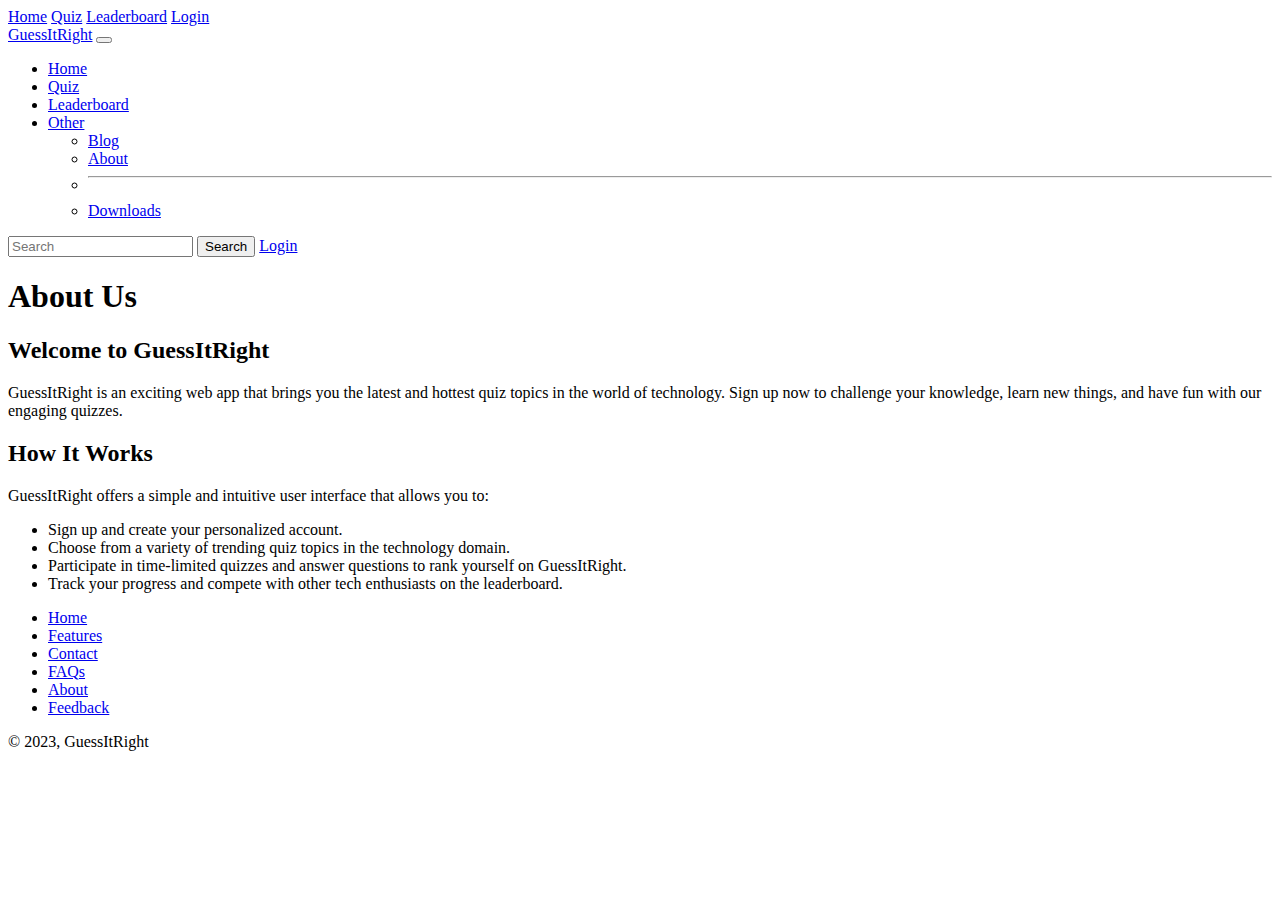
<file: templates/about.html>
<!DOCTYPE html>
<html lang="en">

<head>
    <meta charset="UTF-8">
    <meta http-equiv="X-UA-Compatible" content="IE=edge">
    <meta name="viewport" content="width=device-width, initial-scale=1.0">
    <title>About Us - GuessItRight</title>
    <link href="https://cdn.jsdelivr.net/npm/bootstrap@5.3.0-alpha3/dist/css/bootstrap.min.css" rel="stylesheet"
        integrity="sha384-KK94CHFLLe+nY2dmCWGMq91rCGa5gtU4mk92HdvYe+M/SXH301p5ILy+dN9+nJOZ" crossorigin="anonymous">
    <!-- bootstrap icons -->
    <link rel="stylesheet" href="https://cdn.jsdelivr.net/npm/bootstrap-icons@1.10.2/font/bootstrap-icons.css"
        integrity="sha384-b6lVK+yci+bfDmaY1u0zE8YYJt0TZxLEAFyYSLHId4xoVvsrQu3INevFKo+Xir8e" crossorigin="anonymous">
</head>

<body>
    <div class="container text-center my-2 d-sm-block d-lg-none">
        <div class="btn-group" role="group" aria-label="Basic outlined example">
            <a href="./index.html" class="btn btn-outline-primary">Home</a>
            <a href="./all-quiz.html" class="btn btn-outline-primary">Quiz</a>
            <a href="./leaderboard.html" class="btn btn-outline-primary">Leaderboard</a>
            <a href="./login.html" class="btn btn-outline-primary">Login</a>
        </div>
    </div>
    <nav class="navbar navbar-expand-lg bg-body-tertiary d-none d-lg-block">
        <div class="container">
            <a class="navbar-brand" href="./index.html">GuessItRight</a>
            <button class="navbar-toggler" type="button" data-bs-toggle="collapse"
                data-bs-target="#navbarSupportedContent" aria-controls="navbarSupportedContent" aria-expanded="false"
                aria-label="Toggle navigation">
                <span class="navbar-toggler-icon"></span>
            </button>
            <div class="collapse navbar-collapse" id="navbarSupportedContent">
                <ul class="navbar-nav me-auto mb-2 mb-lg-0">
                    <li class="nav-item">
                        <a class="nav-link active" aria-current="page" href="./index.html">Home</a>
                    </li>
                    <li class="nav-item">
                        <a class="nav-link" href="./all-quiz.html">Quiz</a>
                    </li>
                    <li class="nav-item">
                        <a class="nav-link" href="./leaderboard.html">Leaderboard</a>
                    </li>
                    <li class="nav-item dropdown">
                        <a class="nav-link dropdown-toggle" href="#" role="button" data-bs-toggle="dropdown"
                            aria-expanded="false">
                            Other
                        </a>
                        <ul class="dropdown-menu">
                            <li><a class="dropdown-item" href="#">Blog</a></li>
                            <li><a class="dropdown-item" href="#">About</a></li>
                            <li>
                                <hr class="dropdown-divider">
                            </li>
                            <li><a class="dropdown-item" href="#">Downloads</a></li>
                        </ul>
                    </li>
                </ul>
                <form class="d-flex" role="search">
                    <input class="form-control me-2" type="search" placeholder="Search" aria-label="Search">
                    <button class="btn btn-outline-success" type="submit">Search</button>
                    <a href="./login.html" class="btn btn-primary ms-2">Login</a>
                </form>
            </div>
        </div>
    </nav>

    <h1 class="display-4 text-center my-5">About Us</h1>


    <main>
        <div class="container col-md-8 col-sm-12">
            <section class="app-description">
                <h2>Welcome to GuessItRight</h2>
                <p>
                    GuessItRight is an exciting web app that brings you the latest and hottest quiz topics in the world of
                    technology.
                    Sign up now to challenge your knowledge, learn new things, and have fun with our engaging quizzes.
                </p>
            </section>

            <section class="how-it-works">
                <h2>How It Works</h2>
                <p>
                    GuessItRight offers a simple and intuitive user interface that allows you to:
                </p>
                <ul>
                    <li>Sign up and create your personalized account.</li>
                    <li>Choose from a variety of trending quiz topics in the technology domain.</li>
                    <li>Participate in time-limited quizzes and answer questions to rank yourself on GuessItRight.</li>
                    <li>Track your progress and compete with other tech enthusiasts on the leaderboard.</li>
                </ul>
            </section>
        </div>
    </main>

    <footer class="py-3 my-4">
        <ul class="nav justify-content-center border-bottom pb-3 mb-3">
            <li class="nav-item"><a href="#" class="nav-link px-2 text-body-secondary">Home</a></li>
            <li class="nav-item"><a href="#" class="nav-link px-2 text-body-secondary">Features</a></li>
            <li class="nav-item"><a href="#" class="nav-link px-2 text-body-secondary">Contact</a></li>
            <li class="nav-item"><a href="#" class="nav-link px-2 text-body-secondary">FAQs</a></li>
            <li class="nav-item"><a href="#" class="nav-link px-2 text-body-secondary">About</a></li>
            <li class="nav-item"><a href="#" class="nav-link px-2 text-body-secondary">Feedback</a></li>
        </ul>
        <p class="text-center text-body-secondary">© 2023, GuessItRight</p>
    </footer>

    <script src="https://cdn.jsdelivr.net/npm/bootstrap@5.3.0-alpha3/dist/js/bootstrap.bundle.min.js"
        integrity="sha384-ENjdO4Dr2bkBIFxQpeoTz1HIcje39Wm4jDKdf19U8gI4ddQ3GYNS7NTKfAdVQSZe"
        crossorigin="anonymous"></script>
</body>

</html>
</file>
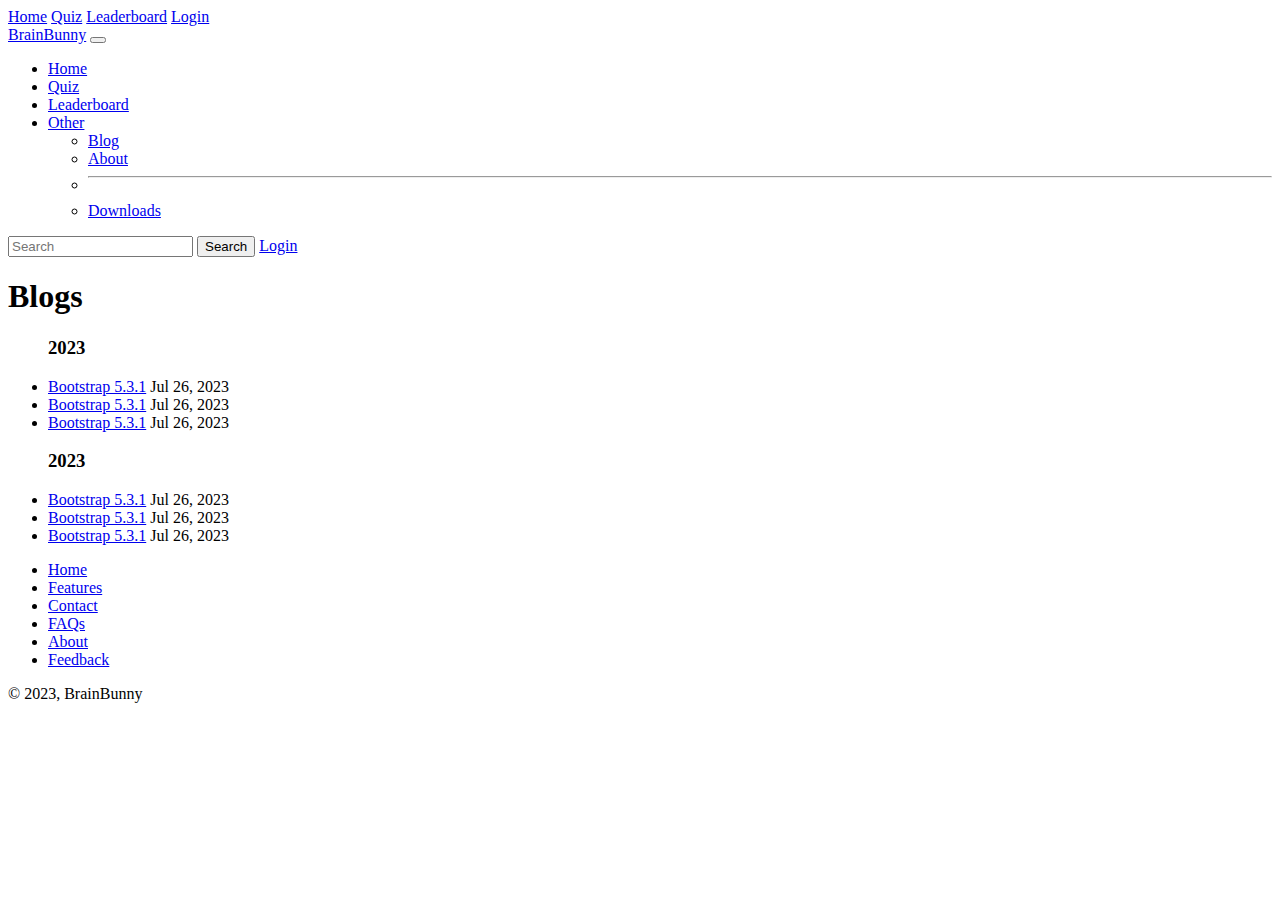
<file: templates/blogs.html>
<!DOCTYPE html>
<html lang="en">

<head>
    <meta charset="UTF-8">
    <meta http-equiv="X-UA-Compatible" content="IE=edge">
    <meta name="viewport" content="width=device-width, initial-scale=1.0">
    <title>Blogs - BrainBunny</title>
    <link href="https://cdn.jsdelivr.net/npm/bootstrap@5.3.0-alpha3/dist/css/bootstrap.min.css" rel="stylesheet"
        integrity="sha384-KK94CHFLLe+nY2dmCWGMq91rCGa5gtU4mk92HdvYe+M/SXH301p5ILy+dN9+nJOZ" crossorigin="anonymous">
    <!-- bootstrap icons -->
    <link rel="stylesheet" href="https://cdn.jsdelivr.net/npm/bootstrap-icons@1.10.2/font/bootstrap-icons.css"
        integrity="sha384-b6lVK+yci+bfDmaY1u0zE8YYJt0TZxLEAFyYSLHId4xoVvsrQu3INevFKo+Xir8e" crossorigin="anonymous">
</head>

<body>
    <div class="container text-center my-2 d-sm-block d-lg-none">
        <div class="btn-group" role="group" aria-label="Basic outlined example">
            <a href="./index.html" class="btn btn-outline-primary">Home</a>
            <a href="./all-quiz.html" class="btn btn-outline-primary">Quiz</a>
            <a href="./leaderboard.html" class="btn btn-outline-primary">Leaderboard</a>
            <a href="./login.html" class="btn btn-outline-primary">Login</a>
        </div>
    </div>
    <nav class="navbar navbar-expand-lg bg-body-tertiary d-none d-lg-block">
        <div class="container">
            <a class="navbar-brand" href="./index.html">BrainBunny</a>
            <button class="navbar-toggler" type="button" data-bs-toggle="collapse"
                data-bs-target="#navbarSupportedContent" aria-controls="navbarSupportedContent" aria-expanded="false"
                aria-label="Toggle navigation">
                <span class="navbar-toggler-icon"></span>
            </button>
            <div class="collapse navbar-collapse" id="navbarSupportedContent">
                <ul class="navbar-nav me-auto mb-2 mb-lg-0">
                    <li class="nav-item">
                        <a class="nav-link active" aria-current="page" href="./index.html">Home</a>
                    </li>
                    <li class="nav-item">
                        <a class="nav-link" href="./all-quiz.html">Quiz</a>
                    </li>
                    <li class="nav-item">
                        <a class="nav-link" href="./leaderboard.html">Leaderboard</a>
                    </li>
                    <li class="nav-item dropdown">
                        <a class="nav-link dropdown-toggle" href="#" role="button" data-bs-toggle="dropdown"
                            aria-expanded="false">
                            Other
                        </a>
                        <ul class="dropdown-menu">
                            <li><a class="dropdown-item" href="#">Blog</a></li>
                            <li><a class="dropdown-item" href="#">About</a></li>
                            <li>
                                <hr class="dropdown-divider">
                            </li>
                            <li><a class="dropdown-item" href="#">Downloads</a></li>
                        </ul>
                    </li>
                </ul>
                <form class="d-flex" role="search">
                    <input class="form-control me-2" type="search" placeholder="Search" aria-label="Search">
                    <button class="btn btn-outline-success" type="submit">Search</button>
                    <a href="./login.html" class="btn btn-primary ms-2">Login</a>
                </form>
            </div>
        </div>
    </nav>

    <h1 class="display-4 text-center my-5">Blogs</h1>

    <main>
        <div class="container col-md-6 col-sm-12">
            <ul class="list mb-4 p-3">
                <h3>2023</h3>
                <li class="d-flex justify-content-between mb-2">
                    <a href="./blog.html">Bootstrap 5.3.1</a>
                    <span title="26 Jul 23 08:05 UTC" class="text-secondary">Jul 26, 2023</span>
                </li>
                <li class="d-flex justify-content-between mb-2">
                    <a href="./blog.html">Bootstrap 5.3.1</a>
                    <span title="26 Jul 23 08:05 UTC" class="text-secondary">Jul 26, 2023</span>
                </li>
                <li class="d-flex justify-content-between mb-2">
                    <a href="./blog.html">Bootstrap 5.3.1</a>
                    <span title="26 Jul 23 08:05 UTC" class="text-secondary">Jul 26, 2023</span>
                </li>
            </ul>
            <ul class="list mb-4 p-3">
                <h3>2023</h3>
                <li class="d-flex justify-content-between mb-2">
                    <a href="./blog.html">Bootstrap 5.3.1</a>
                    <span title="26 Jul 23 08:05 UTC" class="text-secondary">Jul 26, 2023</span>
                </li>
                <li class="d-flex justify-content-between mb-2">
                    <a href="./blog.html">Bootstrap 5.3.1</a>
                    <span title="26 Jul 23 08:05 UTC" class="text-secondary">Jul 26, 2023</span>
                </li>
                <li class="d-flex justify-content-between mb-2">
                    <a href="./blog.html">Bootstrap 5.3.1</a>
                    <span title="26 Jul 23 08:05 UTC" class="text-secondary">Jul 26, 2023</span>
                </li>
            </ul>
        </div>
    </main>

    <footer class="py-3 my-4">
        <ul class="nav justify-content-center border-bottom pb-3 mb-3">
            <li class="nav-item"><a href="#" class="nav-link px-2 text-body-secondary">Home</a></li>
            <li class="nav-item"><a href="#" class="nav-link px-2 text-body-secondary">Features</a></li>
            <li class="nav-item"><a href="#" class="nav-link px-2 text-body-secondary">Contact</a></li>
            <li class="nav-item"><a href="#" class="nav-link px-2 text-body-secondary">FAQs</a></li>
            <li class="nav-item"><a href="#" class="nav-link px-2 text-body-secondary">About</a></li>
            <li class="nav-item"><a href="#" class="nav-link px-2 text-body-secondary">Feedback</a></li>
        </ul>
        <p class="text-center text-body-secondary">© 2023, BrainBunny</p>
    </footer>

    <script src="https://cdn.jsdelivr.net/npm/bootstrap@5.3.0-alpha3/dist/js/bootstrap.bundle.min.js"
        integrity="sha384-ENjdO4Dr2bkBIFxQpeoTz1HIcje39Wm4jDKdf19U8gI4ddQ3GYNS7NTKfAdVQSZe"
        crossorigin="anonymous"></script>
</body>

</html>
</file>
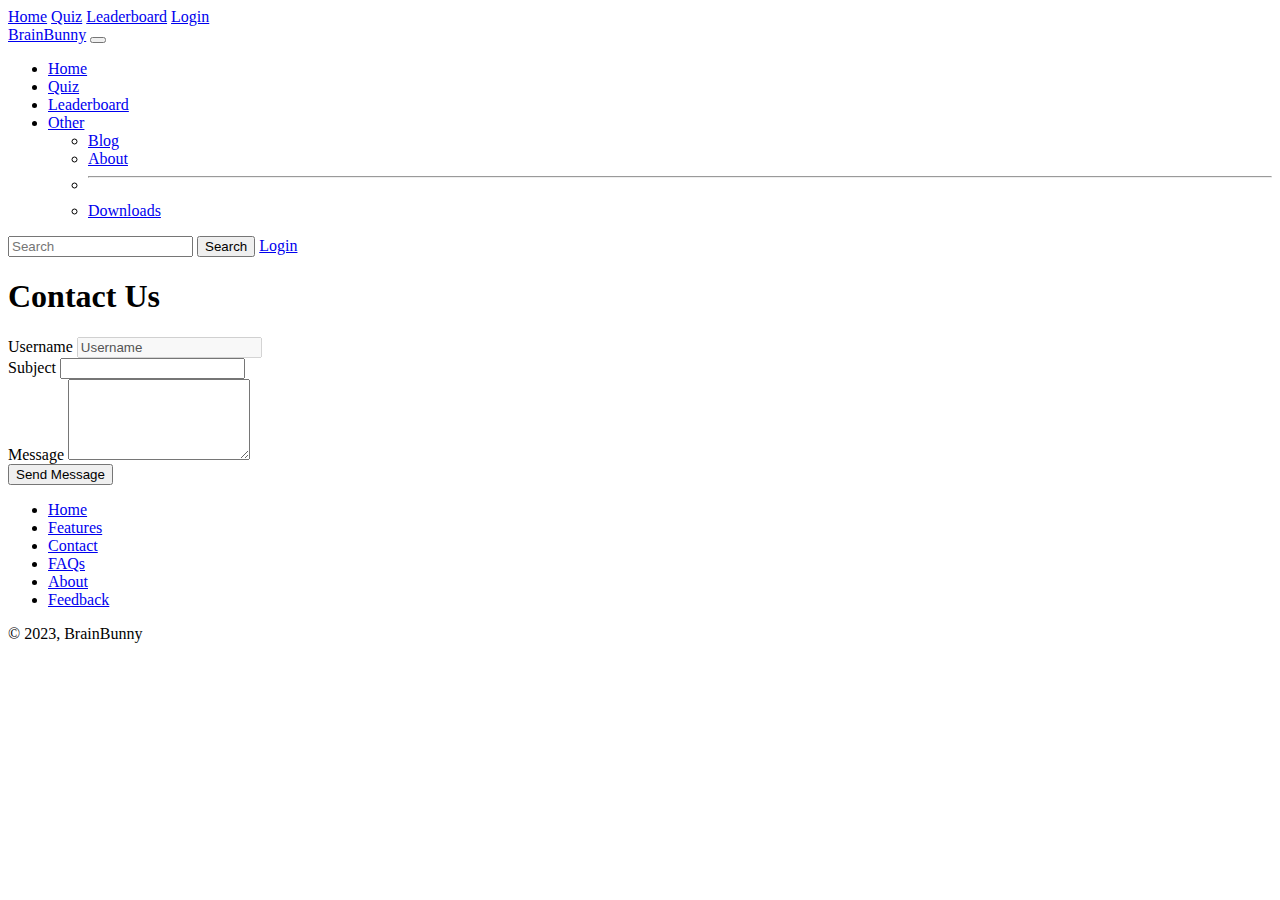
<file: templates/contact-us.html>
<!DOCTYPE html>
<html lang="en">

<head>
	<meta charset="UTF-8">
	<meta http-equiv="X-UA-Compatible" content="IE=edge">
	<meta name="viewport" content="width=device-width, initial-scale=1.0">
	<title>Contact Us - BrainBunny</title>
	<link href="https://cdn.jsdelivr.net/npm/bootstrap@5.3.0-alpha3/dist/css/bootstrap.min.css" rel="stylesheet"
		integrity="sha384-KK94CHFLLe+nY2dmCWGMq91rCGa5gtU4mk92HdvYe+M/SXH301p5ILy+dN9+nJOZ" crossorigin="anonymous">
	<!-- bootstrap icons -->
	<link rel="stylesheet" href="https://cdn.jsdelivr.net/npm/bootstrap-icons@1.10.2/font/bootstrap-icons.css"
		integrity="sha384-b6lVK+yci+bfDmaY1u0zE8YYJt0TZxLEAFyYSLHId4xoVvsrQu3INevFKo+Xir8e" crossorigin="anonymous">
</head>

<body>
	<div class="container text-center my-2 d-sm-block d-lg-none">
		<div class="btn-group" role="group" aria-label="Basic outlined example">
			<a href="./index.html" class="btn btn-outline-primary">Home</a>
			<a href="./all-quiz.html" class="btn btn-outline-primary">Quiz</a>
			<a href="./leaderboard.html" class="btn btn-outline-primary">Leaderboard</a>
			<a href="./login.html" class="btn btn-outline-primary">Login</a>
		</div>
	</div>
	<nav class="navbar navbar-expand-lg bg-body-tertiary d-none d-lg-block">
		<div class="container">
			<a class="navbar-brand" href="./index.html">BrainBunny</a>
			<button class="navbar-toggler" type="button" data-bs-toggle="collapse"
				data-bs-target="#navbarSupportedContent" aria-controls="navbarSupportedContent" aria-expanded="false"
				aria-label="Toggle navigation">
				<span class="navbar-toggler-icon"></span>
			</button>
			<div class="collapse navbar-collapse" id="navbarSupportedContent">
				<ul class="navbar-nav me-auto mb-2 mb-lg-0">
					<li class="nav-item">
						<a class="nav-link active" aria-current="page" href="./index.html">Home</a>
					</li>
					<li class="nav-item">
						<a class="nav-link" href="./all-quiz.html">Quiz</a>
					</li>
					<li class="nav-item">
						<a class="nav-link" href="./leaderboard.html">Leaderboard</a>
					</li>
					<li class="nav-item dropdown">
						<a class="nav-link dropdown-toggle" href="#" role="button" data-bs-toggle="dropdown"
							aria-expanded="false">
							Other
						</a>
						<ul class="dropdown-menu">
							<li><a class="dropdown-item" href="#">Blog</a></li>
							<li><a class="dropdown-item" href="#">About</a></li>
							<li>
								<hr class="dropdown-divider">
							</li>
							<li><a class="dropdown-item" href="#">Downloads</a></li>
						</ul>
					</li>
				</ul>
				<form class="d-flex" role="search">
					<input class="form-control me-2" type="search" placeholder="Search" aria-label="Search">
					<button class="btn btn-outline-success" type="submit">Search</button>
					<a href="./login.html" class="btn btn-primary ms-2">Login</a>
				</form>
			</div>
		</div>
	</nav>


	<h1 class="display-4 text-center my-5">Contact Us</h1>

	<main>
		<div class="container">
			<div class="row justify-content-center">
				<div class="col-md-6">
					<form action="#" method="post" class="contact-form">
						<div class="form-group mb-4">
							<label for="username">Username</label>
							<input type="text" id="username" name="username" value="Username" class="form-control"
								disabled>
						</div>

						<div class="form-group mb-4">
							<label for="subject">Subject</label>
							<input type="text" id="subject" name="subject" required class="form-control">
						</div>

						<div class="form-group mb-4">
							<label for="message">Message</label>
							<textarea id="message" name="message" rows="5" required class="form-control"></textarea>
						</div>

						<button type="submit" class="btn btn-primary btn-block">Send Message</button>
					</form>
				</div>
			</div>
		</div>
	</main>

	<footer class="py-3 my-4">
		<ul class="nav justify-content-center border-bottom pb-3 mb-3">
			<li class="nav-item"><a href="#" class="nav-link px-2 text-body-secondary">Home</a></li>
			<li class="nav-item"><a href="#" class="nav-link px-2 text-body-secondary">Features</a></li>
			<li class="nav-item"><a href="#" class="nav-link px-2 text-body-secondary">Contact</a></li>
			<li class="nav-item"><a href="#" class="nav-link px-2 text-body-secondary">FAQs</a></li>
			<li class="nav-item"><a href="#" class="nav-link px-2 text-body-secondary">About</a></li>
			<li class="nav-item"><a href="#" class="nav-link px-2 text-body-secondary">Feedback</a></li>
		</ul>
		<p class="text-center text-body-secondary">© 2023, BrainBunny</p>
	</footer>

	<script src="https://cdn.jsdelivr.net/npm/bootstrap@5.3.0-alpha3/dist/js/bootstrap.bundle.min.js"
		integrity="sha384-ENjdO4Dr2bkBIFxQpeoTz1HIcje39Wm4jDKdf19U8gI4ddQ3GYNS7NTKfAdVQSZe"
		crossorigin="anonymous"></script>
</body>

</html>
</file>
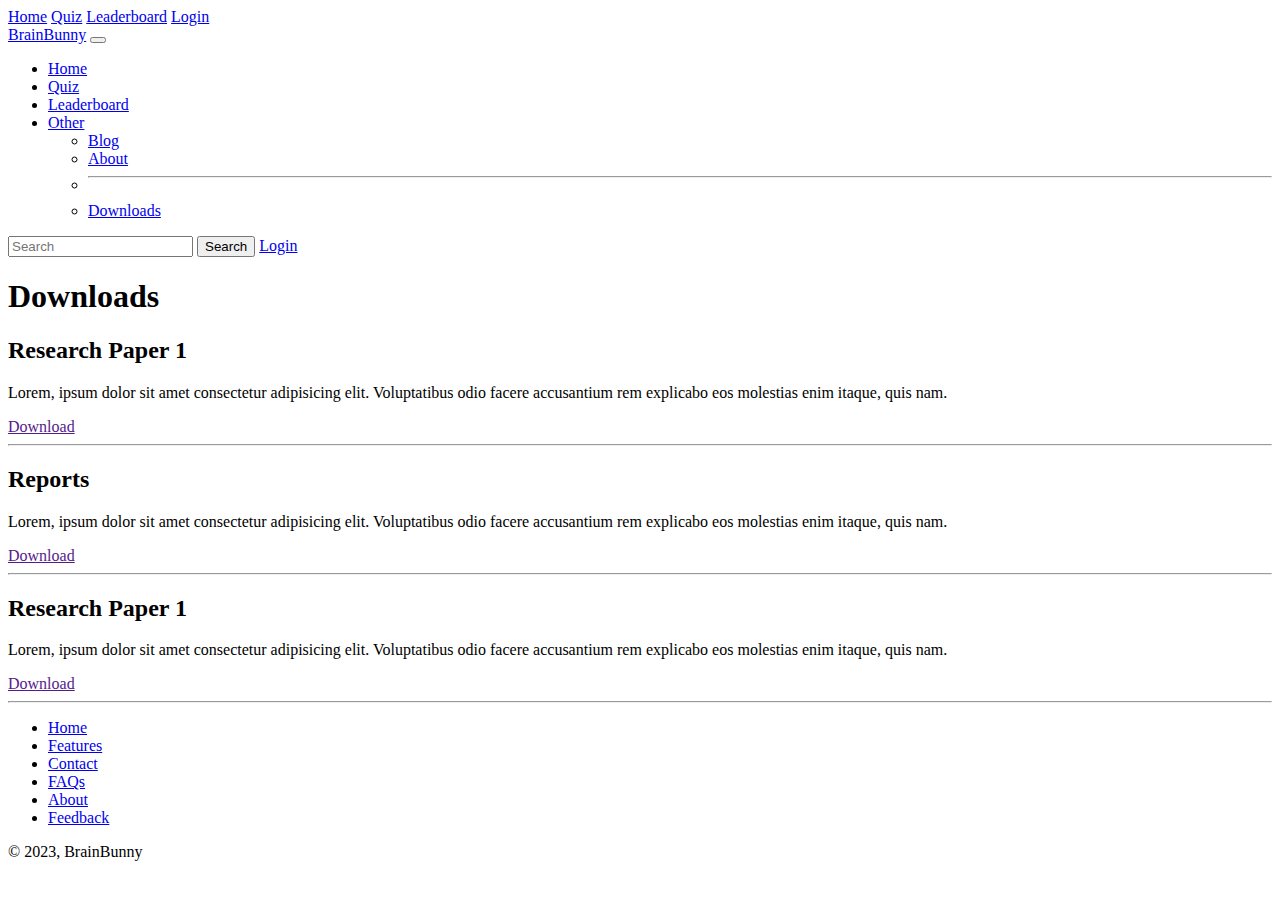
<file: templates/downloads.html>
<!DOCTYPE html>
<html lang="en">

<head>
    <meta charset="UTF-8">
    <meta http-equiv="X-UA-Compatible" content="IE=edge">
    <meta name="viewport" content="width=device-width, initial-scale=1.0">
    <title>Downloads - BrainBunny</title>
    <link href="https://cdn.jsdelivr.net/npm/bootstrap@5.3.0-alpha3/dist/css/bootstrap.min.css" rel="stylesheet"
        integrity="sha384-KK94CHFLLe+nY2dmCWGMq91rCGa5gtU4mk92HdvYe+M/SXH301p5ILy+dN9+nJOZ" crossorigin="anonymous">
    <!-- bootstrap icons -->
    <link rel="stylesheet" href="https://cdn.jsdelivr.net/npm/bootstrap-icons@1.10.2/font/bootstrap-icons.css"
        integrity="sha384-b6lVK+yci+bfDmaY1u0zE8YYJt0TZxLEAFyYSLHId4xoVvsrQu3INevFKo+Xir8e" crossorigin="anonymous">
</head>

<body>
    <div class="container text-center my-2 d-sm-block d-lg-none">
        <div class="btn-group" role="group" aria-label="Basic outlined example">
            <a href="./index.html" class="btn btn-outline-primary">Home</a>
            <a href="./all-quiz.html" class="btn btn-outline-primary">Quiz</a>
            <a href="./leaderboard.html" class="btn btn-outline-primary">Leaderboard</a>
            <a href="./login.html" class="btn btn-outline-primary">Login</a>
        </div>
    </div>
    <nav class="navbar navbar-expand-lg bg-body-tertiary d-none d-lg-block">
        <div class="container">
            <a class="navbar-brand" href="./index.html">BrainBunny</a>
            <button class="navbar-toggler" type="button" data-bs-toggle="collapse"
                data-bs-target="#navbarSupportedContent" aria-controls="navbarSupportedContent" aria-expanded="false"
                aria-label="Toggle navigation">
                <span class="navbar-toggler-icon"></span>
            </button>
            <div class="collapse navbar-collapse" id="navbarSupportedContent">
                <ul class="navbar-nav me-auto mb-2 mb-lg-0">
                    <li class="nav-item">
                        <a class="nav-link active" aria-current="page" href="./index.html">Home</a>
                    </li>
                    <li class="nav-item">
                        <a class="nav-link" href="./all-quiz.html">Quiz</a>
                    </li>
                    <li class="nav-item">
                        <a class="nav-link" href="./leaderboard.html">Leaderboard</a>
                    </li>
                    <li class="nav-item dropdown">
                        <a class="nav-link dropdown-toggle" href="#" role="button" data-bs-toggle="dropdown"
                            aria-expanded="false">
                            Other
                        </a>
                        <ul class="dropdown-menu">
                            <li><a class="dropdown-item" href="#">Blog</a></li>
                            <li><a class="dropdown-item" href="#">About</a></li>
                            <li>
                                <hr class="dropdown-divider">
                            </li>
                            <li><a class="dropdown-item" href="#">Downloads</a></li>
                        </ul>
                    </li>
                </ul>
                <form class="d-flex" role="search">
                    <input class="form-control me-2" type="search" placeholder="Search" aria-label="Search">
                    <button class="btn btn-outline-success" type="submit">Search</button>
                    <a href="./login.html" class="btn btn-primary ms-2">Login</a>
                </form>
            </div>
        </div>
    </nav>

    <h1 class="display-4 text-center my-5">Downloads</h1>


    <main>
        <div class="container col-md-8 col-sm-12">
            <div class="download-item mb-4">
                <h2 class="">Research Paper 1</h2>
                <p>Lorem, ipsum dolor sit amet consectetur adipisicing elit. Voluptatibus odio facere accusantium rem
                    explicabo eos molestias enim itaque, quis nam.</p>
                <a href="" class="btn btn-primary">Download</a>
                <hr>
            </div>
            <div class="download-item mb-4">
                <h2>Reports</h2>
                <p>Lorem, ipsum dolor sit amet consectetur adipisicing elit. Voluptatibus odio facere accusantium rem
                    explicabo eos molestias enim itaque, quis nam.</p>
                <a href="" class="btn btn-primary">Download</a>
                <hr>
            </div>
            <div class="download-item mb-4">
                <h2>Research Paper 1</h2>
                <p>Lorem, ipsum dolor sit amet consectetur adipisicing elit. Voluptatibus odio facere accusantium rem
                    explicabo eos molestias enim itaque, quis nam.</p>
                <a href="" class="btn btn-primary">Download</a>
                <hr>
            </div>
        </div>
    </main>

    <footer class="py-3 my-4">
        <ul class="nav justify-content-center border-bottom pb-3 mb-3">
            <li class="nav-item"><a href="#" class="nav-link px-2 text-body-secondary">Home</a></li>
            <li class="nav-item"><a href="#" class="nav-link px-2 text-body-secondary">Features</a></li>
            <li class="nav-item"><a href="#" class="nav-link px-2 text-body-secondary">Contact</a></li>
            <li class="nav-item"><a href="#" class="nav-link px-2 text-body-secondary">FAQs</a></li>
            <li class="nav-item"><a href="#" class="nav-link px-2 text-body-secondary">About</a></li>
            <li class="nav-item"><a href="#" class="nav-link px-2 text-body-secondary">Feedback</a></li>
        </ul>
        <p class="text-center text-body-secondary">© 2023, BrainBunny</p>
    </footer>

    <script src="https://cdn.jsdelivr.net/npm/bootstrap@5.3.0-alpha3/dist/js/bootstrap.bundle.min.js"
        integrity="sha384-ENjdO4Dr2bkBIFxQpeoTz1HIcje39Wm4jDKdf19U8gI4ddQ3GYNS7NTKfAdVQSZe"
        crossorigin="anonymous"></script>
</body>

</html>
</file>
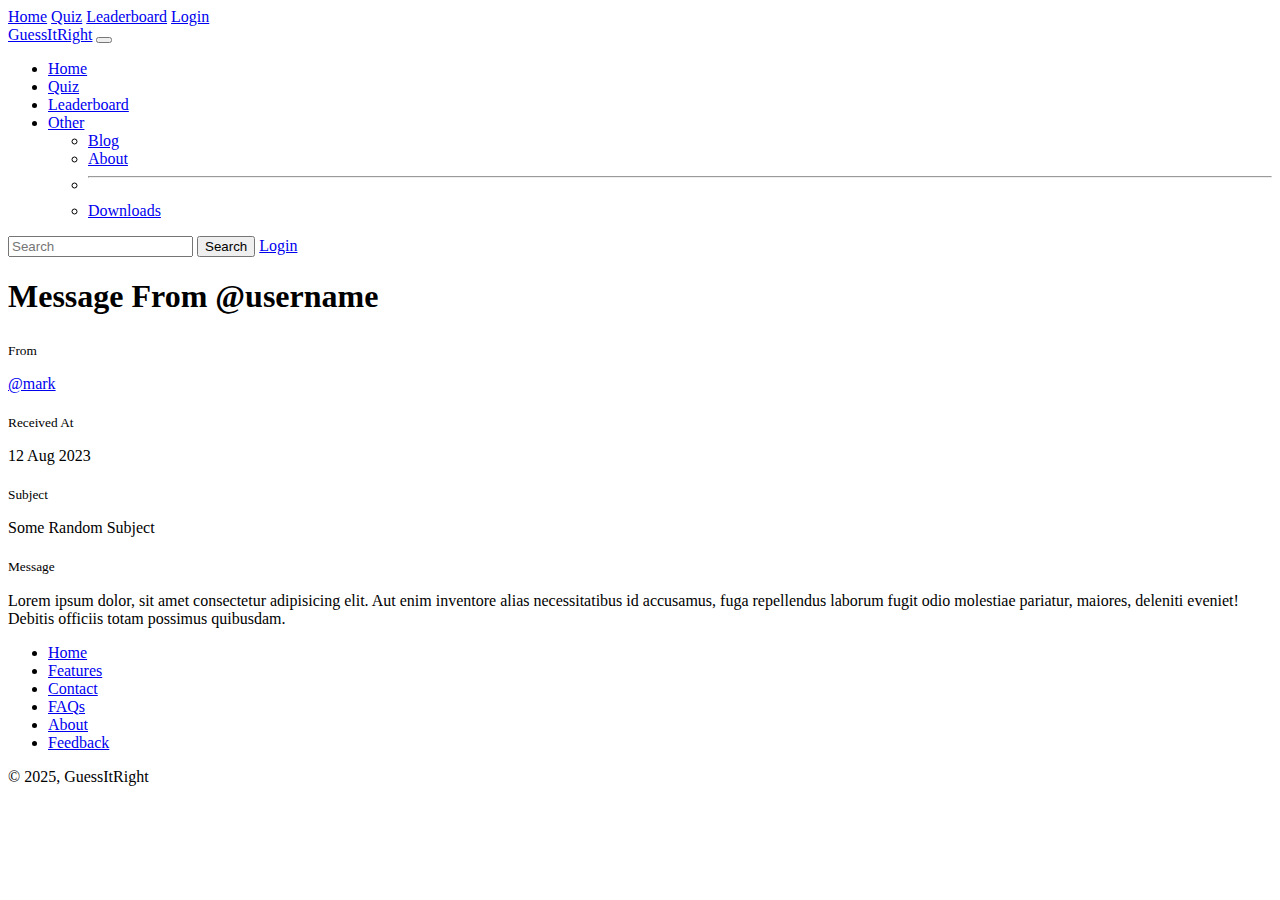
<file: templates/message.html>
<!DOCTYPE html>
<html lang="en">

<head>
    <meta charset="UTF-8">
    <meta http-equiv="X-UA-Compatible" content="IE=edge">
    <meta name="viewport" content="width=device-width, initial-scale=1.0">
    <title>Dashboard - GuessItRight</title>
    <link href="https://cdn.jsdelivr.net/npm/bootstrap@5.3.0-alpha3/dist/css/bootstrap.min.css" rel="stylesheet"
        integrity="sha384-KK94CHFLLe+nY2dmCWGMq91rCGa5gtU4mk92HdvYe+M/SXH301p5ILy+dN9+nJOZ" crossorigin="anonymous">
    <!-- bootstrap icons -->
    <link rel="stylesheet" href="https://cdn.jsdelivr.net/npm/bootstrap-icons@1.10.2/font/bootstrap-icons.css"
        integrity="sha384-b6lVK+yci+bfDmaY1u0zE8YYJt0TZxLEAFyYSLHId4xoVvsrQu3INevFKo+Xir8e" crossorigin="anonymous">
</head>

<body>
    <div class="container text-center my-2 d-sm-block d-lg-none">
        <div class="btn-group" role="group" aria-label="Basic outlined example">
            <a href="./index.html" class="btn btn-outline-primary">Home</a>
            <a href="./all-quiz.html" class="btn btn-outline-primary">Quiz</a>
            <a href="./leaderboard.html" class="btn btn-outline-primary">Leaderboard</a>
            <a href="./login.html" class="btn btn-outline-primary">Login</a>
        </div>
    </div>
    <nav class="navbar navbar-expand-lg bg-body-tertiary d-none d-lg-block">
        <div class="container">
            <a class="navbar-brand" href="./index.html">GuessItRight</a>
            <button class="navbar-toggler" type="button" data-bs-toggle="collapse"
                data-bs-target="#navbarSupportedContent" aria-controls="navbarSupportedContent" aria-expanded="false"
                aria-label="Toggle navigation">
                <span class="navbar-toggler-icon"></span>
            </button>
            <div class="collapse navbar-collapse" id="navbarSupportedContent">
                <ul class="navbar-nav me-auto mb-2 mb-lg-0">
                    <li class="nav-item">
                        <a class="nav-link active" aria-current="page" href="./index.html">Home</a>
                    </li>
                    <li class="nav-item">
                        <a class="nav-link" href="./all-quiz.html">Quiz</a>
                    </li>
                    <li class="nav-item">
                        <a class="nav-link" href="./leaderboard.html">Leaderboard</a>
                    </li>
                    <li class="nav-item dropdown">
                        <a class="nav-link dropdown-toggle" href="#" role="button" data-bs-toggle="dropdown"
                            aria-expanded="false">
                            Other
                        </a>
                        <ul class="dropdown-menu">
                            <li><a class="dropdown-item" href="#">Blog</a></li>
                            <li><a class="dropdown-item" href="#">About</a></li>
                            <li>
                                <hr class="dropdown-divider">
                            </li>
                            <li><a class="dropdown-item" href="#">Downloads</a></li>
                        </ul>
                    </li>
                </ul>
                <form class="d-flex" role="search">
                    <input class="form-control me-2" type="search" placeholder="Search" aria-label="Search">
                    <button class="btn btn-outline-success" type="submit">Search</button>
                    <a href="./login.html" class="btn btn-primary ms-2">Login</a>
                </form>
            </div>
        </div>
    </nav>

    <h1 class="display-4 text-center my-5">Message From @username</h1>

    <main>
        <div class="container col-md-8 col-sm-12">
            <article>
                <sub>From</sub>
                <p class="" title="click to see profile"><a href="#">@mark</a></p>
                <sub>Received At</sub>
                <p>12 Aug 2023</p>
                <sub>Subject</sub>
                <p>Some Random Subject</p>
                <sub>Message</sub>
                <p>Lorem ipsum dolor, sit amet consectetur adipisicing elit. Aut enim inventore alias necessitatibus id accusamus, fuga repellendus laborum fugit odio molestiae pariatur, maiores, deleniti eveniet! Debitis officiis totam possimus quibusdam.</p>
            </article>
        </div>
    </main>



    <footer class="py-3 my-4">
        <ul class="nav justify-content-center border-bottom pb-3 mb-3">
            <li class="nav-item"><a href="#" class="nav-link px-2 text-body-secondary">Home</a></li>
            <li class="nav-item"><a href="#" class="nav-link px-2 text-body-secondary">Features</a></li>
            <li class="nav-item"><a href="#" class="nav-link px-2 text-body-secondary">Contact</a></li>
            <li class="nav-item"><a href="#" class="nav-link px-2 text-body-secondary">FAQs</a></li>
            <li class="nav-item"><a href="#" class="nav-link px-2 text-body-secondary">About</a></li>
            <li class="nav-item"><a href="#" class="nav-link px-2 text-body-secondary">Feedback</a></li>
        </ul>
        <p class="text-center text-body-secondary">© 2025, GuessItRight</p>
    </footer>

    <script src="https://cdn.jsdelivr.net/npm/bootstrap@5.3.0-alpha3/dist/js/bootstrap.bundle.min.js"
        integrity="sha384-ENjdO4Dr2bkBIFxQpeoTz1HIcje39Wm4jDKdf19U8gI4ddQ3GYNS7NTKfAdVQSZe"
        crossorigin="anonymous"></script>
</body>

</html>
</file>
